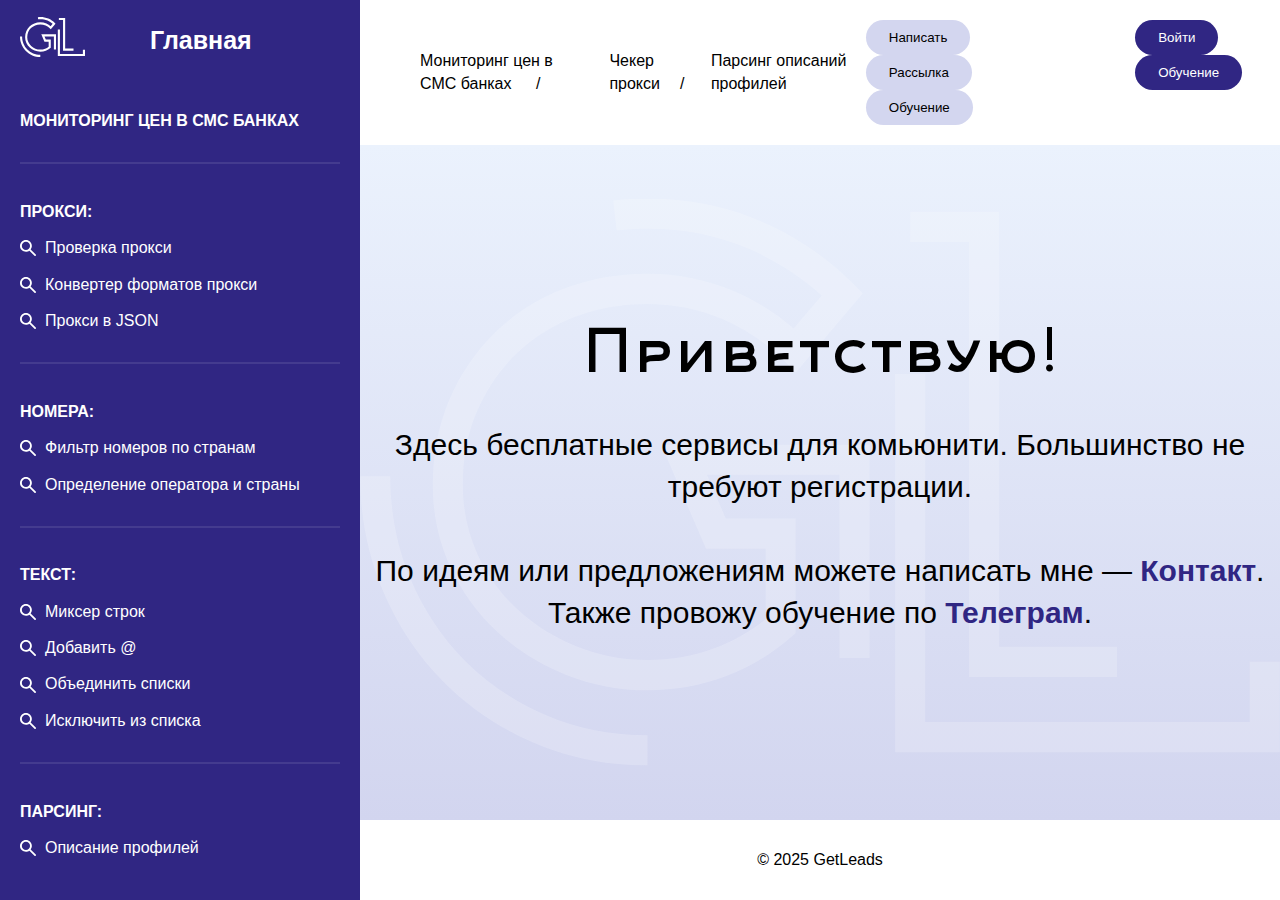
<file: index.html>
<!DOCTYPE html>
<html lang="ru">
  <head>
    <meta charset="UTF-8" />
    <meta name="viewport" content="width=device-width, initial-scale=1.0" />
    <meta
      name="description"
      content="Бесплатные сервисы для комьюнити, включая проверку прокси, фильтрацию номеров и многое другое."
    />
    <meta
      name="keywords"
      content="сервисы, прокси, фильтрация номеров, миксер строк, обучение"
    />
    <meta name="robots" content="index, follow" />
    <title>Бесплатные сервисы для комьюнити | GetLeads</title>
    <link rel="stylesheet" href="./css/reset.css" />
    <link rel="stylesheet" href="./css/fonts.css" />
    <link rel="stylesheet" href="./css/style.css" />
    <link rel="canonical" href="https://www.getleads.com/" />
  </head>
  <body>
    <aside class="sidebar">
      <div class="sidebar__logo">
        <a href="index.html"
          ><img src="./img/logo.svg" alt="Логотип GetLeads"
        /></a>
        <a href="infex.html">Главная</a>
      </div>
      <nav class="sidebar__menu">
        <ul class="menu">
          <li class="menu__title">Мониторинг цен в СМС банках</li>
          <svg
            width="320"
            height="2"
            viewBox="0 0 320 2"
            fill="none"
            xmlns="http://www.w3.org/2000/svg"
          >
            <path opacity="0.2" d="M0 1H320" stroke="white" />
          </svg>
          <li class="menu__item-title">Прокси:</li>
          <ul class="menu__list">
            <li class="menu__item menu__item--search">
              <a href="#">Проверка прокси</a>
            </li>
            <li class="menu__item menu__item--search">
              <a href="#">Конвертер форматов прокси</a>
            </li>
            <li class="menu__item menu__item--search">
              <a href="#">Прокси в JSON</a>
            </li>
          </ul>
          <svg
            width="320"
            height="2"
            viewBox="0 0 320 2"
            fill="none"
            xmlns="http://www.w3.org/2000/svg"
          >
            <path opacity="0.2" d="M0 1H320" stroke="white" />
          </svg>
          <li class="menu__item-title">Номера:</li>
          <ul class="menu__list">
            <li class="menu__item menu__item--search">
              <a href="#">Фильтр номеров по странам</a>
            </li>
            <li class="menu__item menu__item--search">
              <a href="#">Определение оператора и страны</a>
            </li>
          </ul>
          <svg
            width="320"
            height="2"
            viewBox="0 0 320 2"
            fill="none"
            xmlns="http://www.w3.org/2000/svg"
          >
            <path opacity="0.2" d="M0 1H320" stroke="white" />
          </svg>
          <li class="menu__item-title">Текст:</li>
          <ul class="menu__list">
            <li class="menu__item menu__item--search">
              <a href="#">Миксер строк</a>
            </li>
            <li class="menu__item menu__item--search">
              <a href="#">Добавить @</a>
            </li>
            <li class="menu__item menu__item--search">
              <a href="#">Объединить списки</a>
            </li>
            <li class="menu__item menu__item--search">
              <a href="#">Исключить из списка</a>
            </li>
          </ul>
          <svg
            width="320"
            height="2"
            viewBox="0 0 320 2"
            fill="none"
            xmlns="http://www.w3.org/2000/svg"
          >
            <path opacity="0.2" d="M0 1H320" stroke="white" />
          </svg>
          <li class="menu__item-title">Парсинг:</li>
          <ul class="menu__list">
            <li class="menu__item menu__item--search">
              <a href="#">Описание профилей</a>
            </li>
          </ul>
        </ul>
      </nav>
    </aside>
    <div class="content__wrapper">
      <header class="header">
        <div class="header__container">
          <nav class="breadcrumbs">
            <ul class="breadcrumbs__list">
              <li class="breadcrumbs__item">
                <a href="#">Мониторинг цен в СМС банках</a>
              </li>
              <li class="breadcrumbs__item"><a href="#">Чекер прокси</a></li>
              <li class="breadcrumbs__item">
                <a href="#">Парсинг описаний профилей</a>
              </li>
            </ul>
          </nav>
          <div class="header__btns-container">
            <div class="header__tags">
              <button class="header__tags-button">Написать</button>
              <button class="header__tags-button">Рассылка</button>
              <button class="header__tags-button">Обучение</button>
            </div>
            <div class="hedaer__btns">
              <button class="hedaer__btns-btn">Войти</button>
              <button class="hedaer__btns-btn">Обучение</button>
            </div>
          </div>
        </div>
      </header>
      <main class="main">
        <div class="main__container">
          <h2 class="main__title">Приветствую!</h2>
          <p class="main__text">
            Здесь бесплатные сервисы для комьюнити. Большинство не требуют
            регистрации. <br /><br />
            По идеям или предложениям можете написать мне —
            <a href="#">Контакт</a>. Также провожу обучение по
            <a href="#">Телеграм</a>.
          </p>
        </div>
      </main>
      <footer class="footer">© 2025 GetLeads</footer>
    </div>
  </body>
</html>
</file>
<file: css/fonts.css>
@font-face {
  font-family: "Arkhip";
  src: local("Arkhip"), url("/fonts/Arkhip.woff2") format("woff2"),
    url("/fonts/Arkhip.woff") format("woff");
  font-weight: normal;
  font-style: normal;
  font-display: swap;
}

@font-face {
  font-family: "Inter 18pt";
  src: local("Inter 18pt Regular"), local("Inter18pt-Regular"),
    url("/fonts/Inter18pt-Regular.woff2") format("woff2"),
    url("/fonts/Inter18pt-Regular.woff") format("woff");
  font-weight: normal;
  font-style: normal;
  font-display: swap;
}

@font-face {
  font-family: "Inter 24pt";
  src: local("Inter 24pt Bold"), local("Inter24pt-Bold"),
    url("/fonts/Inter24pt-Bold.woff2") format("woff2"),
    url("/fonts/Inter24pt-Bold.woff") format("woff");
  font-weight: bold;
  font-style: normal;
  font-display: swap;
}
</file>
<file: css/style.css>
/* ========GLOBAL-STYLES========= */
:root {
  --general-text: #000000;
  --general-text-2: #ffffff;
  --accent-color: #302683;
  --transition: all 0.4s;
}

body {
  font-family: "Inter", sans-serif;
  line-height: 1.4;
  font-size: 16px;
  font-weight: 400;
  color: var(--general-text);
  display: flex;
  height: 100vh;
}
.content__wrapper {
  overflow: hidden;
  width: 100%;
  flex-grow: 1;
  display: flex;
  flex-direction: column;
  margin-left: 360px;
}

/* ===========SIDEBAR========== */

.sidebar {
  max-width: 360px;
  background: var(--accent-color);
  color: var(--general-text-2);
  padding: 20px;
  position: fixed;
  top: 0;
  left: 0;
  bottom: 0;
}
.sidebar__logo {
  margin-bottom: 50px;
  width: 65px;
  height: 40px;

  display: flex;
  gap: 15px;
  width: 100%;
  align-items: center;
  font-weight: 600;
}
.sidebar__logo a:last-child {
  text-align: center;
  margin-left: 50px;
  font-size: 25px;
}
.menu svg {
  margin: 30px 0;
}
.menu__item-title,
.menu__title {
  text-transform: uppercase;
  font-weight: 700;
}
.menu__item-title {
  margin-bottom: 14px;
}
.menu__item {
  transition: var(--transition);
}
.menu__item:hover {
  color: #ffffff63;
  cursor: pointer;
}
.menu__item--search {
  position: relative;
  padding-left: 25px;
  align-items: center;
  display: flex;
}

.menu__item--search::before {
  content: "";
  position: absolute;
  background-image: url("../img/search-icon.svg");
  display: inline-block;
  background-size: contain;
  background-repeat: no-repeat;
  background-position: center;
  width: 16px;
  height: 16px;
  left: 0;
}

.menu__list {
  display: flex;
  flex-direction: column;
  gap: 14px;
}

/* ==========HEADER=========== */

.header__container {
  display: flex;
  justify-content: space-between;
  padding: 20px 20px 20px 60px;
  align-items: center;
}
.header__btns-container {
  display: flex;
  gap: 60px;
}
.breadcrumbs__list {
  display: flex;
  gap: 20px;
}
.breadcrumbs__item {
  position: relative;
}
.breadcrumbs__item::after {
  position: relative;
  content: "/";
  margin-left: 20px;
}
.breadcrumbs__item:last-child::after {
  content: "";
}
.header__tags-button,
.hedaer__btns-btn {
  border-radius: 20px;
  padding: 10px 23px;
  border: none;
  transition: var(--transition);
}
.header__tags-button {
  background: #d3d6ef;
}
.header__tags-button:hover {
  background-color: #d3d6ef5e;
  cursor: pointer;
}
.hedaer__btns-btn {
  background: #302683;
  color: var(--general-text-2);
}
.hedaer__btns-btn:hover {
  background-color: #302683bf;
  cursor: pointer;
}

/* ========== MAIN========== */

.main {
  background: linear-gradient(180deg, #ebf2fd 0%, #d2d5ef 100%);
  position: relative;
  display: flex;
  align-items: center;
  justify-content: center;
  height: 100%;
}

.main::before {
  content: "";
  position: absolute;
  top: 50%;
  left: 50%;
  transform: translate(-50%, -50%);
  max-width: 1140px;
  width: 100%;
  height: 703px;
  background-image: url("../img/bg-logo.svg");
  background-size: contain;
  background-repeat: no-repeat;
  background-position: center;
  z-index: 0;
}
.main__container {
  max-width: 956px;
  z-index: 1;
}
.main__title {
  font-family: "Arkhip", sans-serif;
  font-size: 60px;
  line-height: 0.9;
  text-align: center;
  margin-bottom: 40px;
}
.main__text {
  font-size: 30px;
  text-align: center;
}
.main__text a {
  font-weight: 700;
  color: var(--accent-color);
}
.main__text a:hover {
  cursor: pointer;
}

/* ===========FOOTER=========== */

.footer {
  padding: 29px 0;
  text-align: center;
}
</file>
